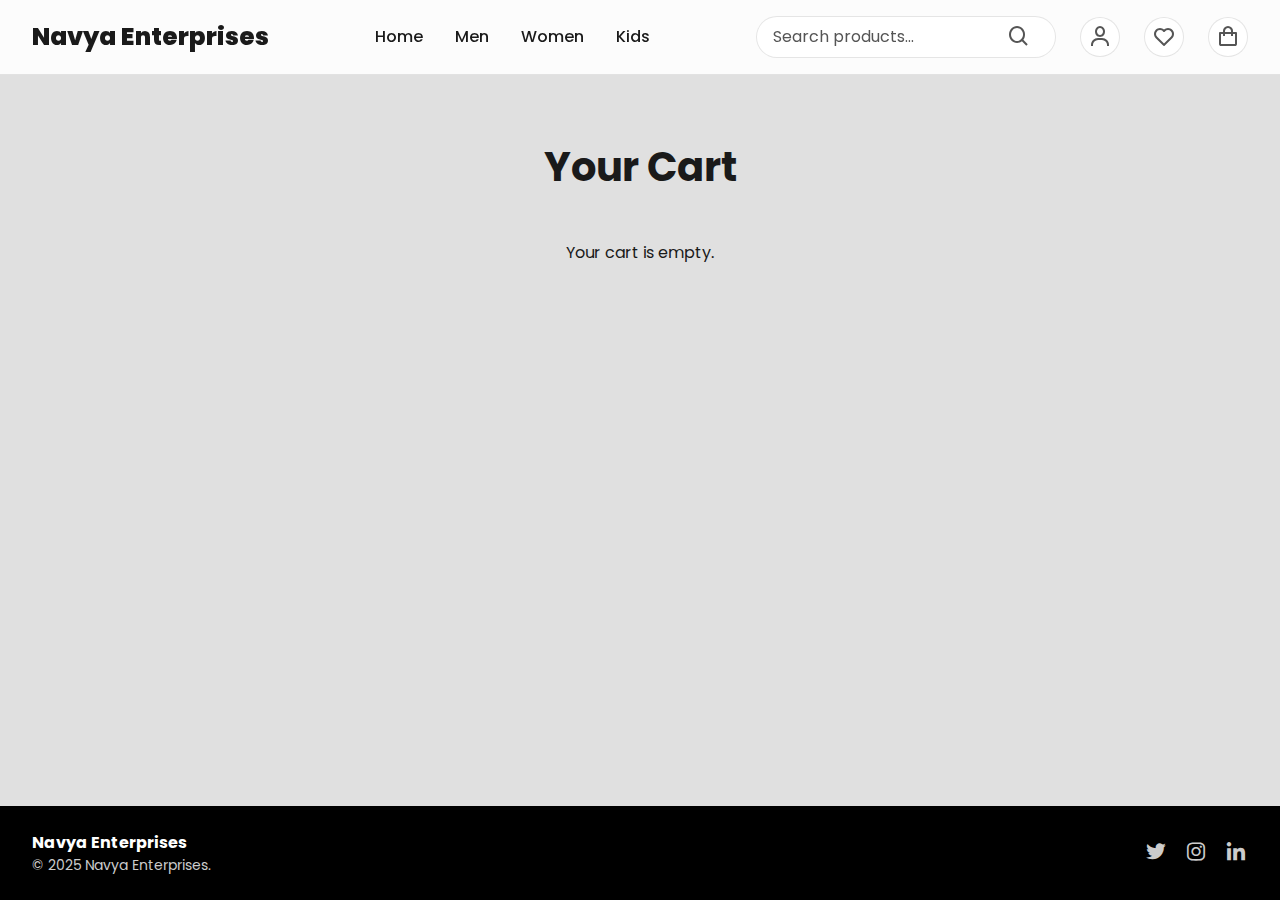
<file: cart.html>
<!DOCTYPE html>
<html lang="en">
  <head>
    <meta charset="utf-8" />
    <meta name="viewport" content="width=device-width, initial-scale=1" />
    <title>Navya Enterprises - Your Cart</title>
    <link
      href="https://unpkg.com/boxicons@2.1.4/css/boxicons.min.css"
      rel="stylesheet"
    />
    <link rel="stylesheet" href="style.css" />
  </head>
  <body class="theme-light">
    <header id="site-header">
      <div class="container header-container">
        <div class="logo-group">
          <span class="logo-text">Navya Enterprises</span>
        </div>
        <nav class="desktop-nav">
          <a href="index.html" class="nav-link">Home</a>
          <a href="men.html" class="nav-link">Men</a>
          <a href="women.html" class="nav-link">Women</a>
          <a href="kids.html" class="nav-link">Kids</a>
        </nav>
        <div class="header-actions">
          <div class="search-container">
            <input
              type="text"
              class="search-input"
              placeholder="Search products..."
            />
            <button class="icon-btn search-btn" aria-label="Search">
              <i class="bx bx-search"></i>
            </button>
          </div>
          <a href="profile.html" class="icon-btn" aria-label="Profile">
            <i class="bx bx-user"></i>
          </a>
          <a
            href="wishlist.html"
            class="icon-btn wishlist-btn"
            aria-label="Wishlist"
          >
            <i class="bx bx-heart"></i>
          </a>
          <a href="cart.html" class="icon-btn cart-btn" aria-label="Cart">
            <i class="bx bx-shopping-bag"></i>
          </a>
          <button
            id="mobile-menu-toggle"
            aria-label="Toggle navigation"
            class="mobile-menu-btn icon-btn"
          >
            <span class="mobile-menu-icon" aria-hidden="true"></span>
          </button>
        </div>
      </div>
    </header>
    <div class="mobile-nav-overlay"></div>
    <div class="mobile-nav-menu" id="mobile-nav" aria-hidden="true">
      <div class="mobile-nav-topbar">
        <span class="mobile-nav-title">Menu</span>
        <button class="icon-btn mobile-close" aria-label="Close menu">
          <i class="bx bx-x"></i>
        </button>
      </div>
      <nav class="mobile-nav-links">
        <a href="index.html" class="nav-link">Home</a>
        <a href="men.html" class="nav-link">Men</a>
        <a href="women.html" class="nav-link">Women</a>
        <a href="kids.html" class="nav-link">Kids</a>
      </nav>
    </div>

    <main id="main-content">
      <section class="cart-section">
        <div class="container">
          <h2 class="section-title">Your Cart</h2>
          <div class="cart-grid">
            <div class="cart-items"></div>
          </div>
        </div>
      </section>
    </main>

    <footer>
      <div class="container footer-content">
        <div class="footer-info">
          <div class="footer-logo-text">Navya Enterprises</div>
          <div class="footer-copyright">© 2025 Navya Enterprises.</div>
        </div>
        <div class="social-links">
          <a href="#" class="social-icon" aria-label="Twitter">
            <i class="bx bxl-twitter"></i>
          </a>
          <a href="#" class="social-icon" aria-label="Instagram">
            <i class="bx bxl-instagram"></i>
          </a>
          <a href="#" class="social-icon" aria-label="LinkedIn">
            <i class="bx bxl-linkedin"></i>
          </a>
        </div>
      </div>
    </footer>
    <script src="main.js"></script>
    <script src="product.js"></script>
  </body>
</html>
</file>
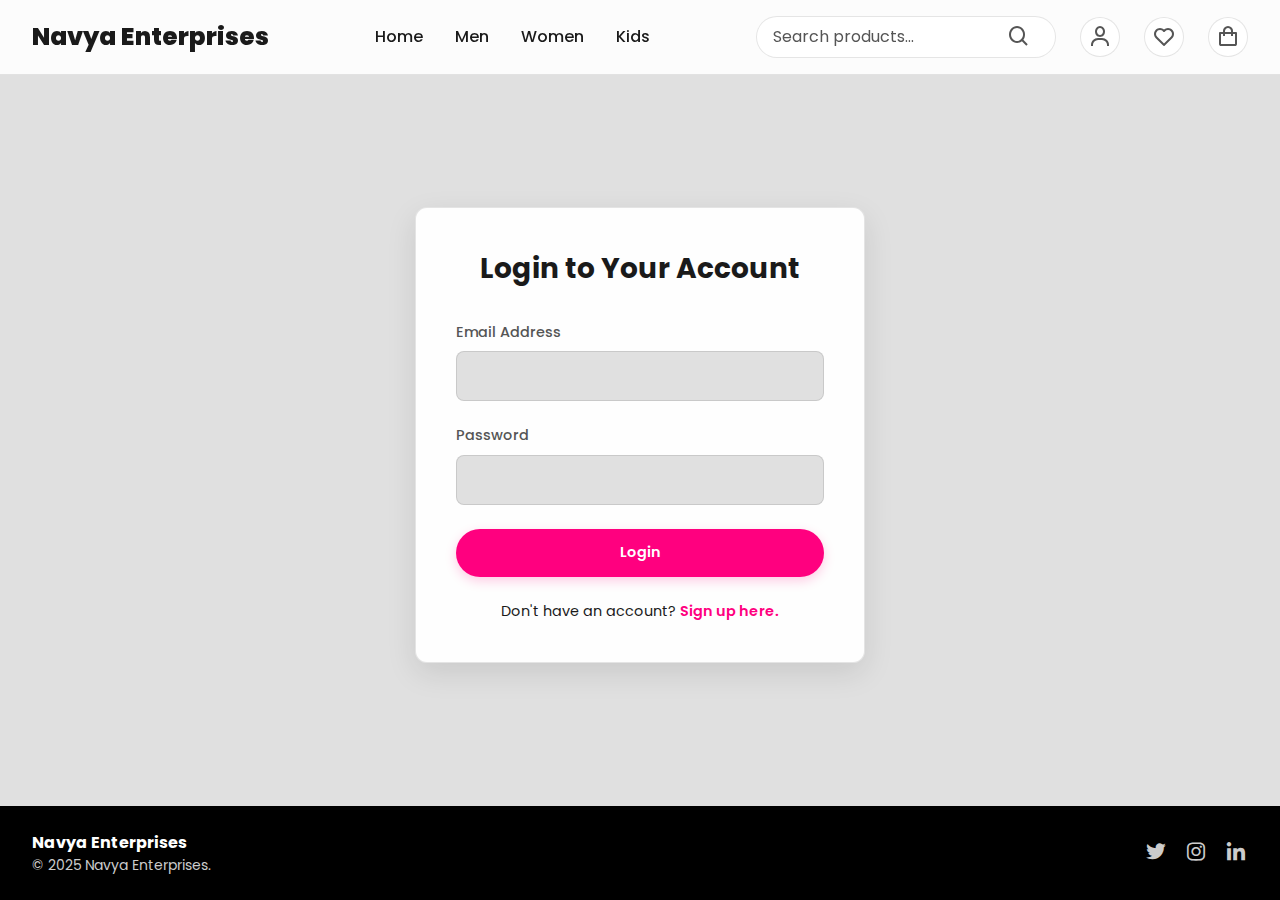
<file: profile.html>
<!DOCTYPE html>
<html lang="en">
  <head>
    <meta charset="utf-8" />
    <meta name="viewport" content="width=device-width, initial-scale=1" />
    <title>Navya Enterprises - Profile</title>
    <link
      href="https://unpkg.com/boxicons@2.1.4/css/boxicons.min.css"
      rel="stylesheet"
    />
    <link rel="stylesheet" href="style.css" />
  </head>
  <body class="theme-light">
    <header id="site-header">
      <div class="container header-container">
        <div class="logo-group">
          <span class="logo-text">Navya Enterprises</span>
        </div>
        <nav class="desktop-nav">
          <a href="index.html" class="nav-link">Home</a>
          <a href="men.html" class="nav-link">Men</a>
          <a href="women.html" class="nav-link">Women</a>
          <a href="kids.html" class="nav-link">Kids</a>
        </nav>
        <div class="header-actions">
          <div class="search-container">
            <input
              type="text"
              class="search-input"
              placeholder="Search products..."
            />
            <button class="icon-btn search-btn" aria-label="Search">
              <i class="bx bx-search"></i>
            </button>
          </div>
          <a href="profile.html" class="icon-btn" aria-label="Profile">
            <i class="bx bx-user"></i>
          </a>
          <a
            href="wishlist.html"
            class="icon-btn wishlist-btn"
            aria-label="Wishlist"
          >
            <i class="bx bx-heart"></i>
          </a>
          <a href="cart.html" class="icon-btn cart-btn" aria-label="Cart">
            <i class="bx bx-shopping-bag"></i>
          </a>
          <button
            id="mobile-menu-toggle"
            aria-label="Toggle navigation"
            class="mobile-menu-btn icon-btn"
          >
            <i class="bx bx-menu"></i>
          </button>
        </div>
      </div>
    </header>
    <div class="mobile-nav-overlay"></div>
    <div class="mobile-nav-menu" id="mobile-nav" aria-hidden="true">
      <div class="mobile-nav-topbar">
        <span class="mobile-nav-title">Menu</span>
        <button class="icon-btn mobile-close" aria-label="Close menu">
          <i class="bx bx-x"></i>
        </button>
      </div>
      <nav class="mobile-nav-links">
        <a href="index.html" class="nav-link">Home</a>
        <a href="men.html" class="nav-link">Men</a>
        <a href="women.html" class="nav-link">Women</a>
        <a href="kids.html" class="nav-link">Kids</a>
      </nav>
    </div>

    <main id="main-content">
      <section id="profile-section">
        <div class="container form-container">
          <div class="form-card" id="login-card">
            <h1 class="form-title">Login to Your Account</h1>
            <form id="login-form">
              <div class="input-group">
                <label for="login-email">Email Address</label>
                <input type="email" id="login-email" name="email" required />
              </div>
              <div class="input-group">
                <label for="login-password">Password</label>
                <input
                  type="password"
                  id="login-password"
                  name="password"
                  required
                />
              </div>
              <button type="submit" class="btn btn-primary w-full">
                Login
              </button>
            </form>
            <p class="form-toggle-text">
              Don't have an account?
              <a href="#" id="show-signup">Sign up here.</a>
            </p>
          </div>

          <div class="form-card hidden" id="signup-card">
            <h1 class="form-title">Create a New Account</h1>
            <form id="signup-form">
              <div class="input-group">
                <label for="signup-name">Full Name</label>
                <input type="text" id="signup-name" name="name" required />
              </div>
              <div class="input-group">
                <label for="signup-email">Email Address</label>
                <input type="email" id="signup-email" name="email" required />
              </div>
              <div class="input-group">
                <label for="signup-password">Password</label>
                <input
                  type="password"
                  id="signup-password"
                  name="password"
                  required
                />
              </div>
              <button type="submit" class="btn btn-primary w-full">
                Sign Up
              </button>
            </form>
            <p class="form-toggle-text">
              Already have an account?
              <a href="#" id="show-login">Login here.</a>
            </p>
          </div>
        </div>
      </section>
    </main>

    <footer>
      <div class="container footer-content">
        <div class="footer-info">
          <div class="footer-logo-text">Navya Enterprises</div>
          <div class="footer-copyright">© 2025 Navya Enterprises.</div>
        </div>
        <div class="social-links">
          <a href="#" class="social-icon" aria-label="Twitter">
            <i class="bx bxl-twitter"></i>
          </a>
          <a href="#" class="social-icon" aria-label="Instagram">
            <i class="bx bxl-instagram"></i>
          </a>
          <a href="#" class="social-icon" aria-label="LinkedIn">
            <i class="bx bxl-linkedin"></i>
          </a>
        </div>
      </div>
    </footer>

    <script src="main.js"></script>
    <script src="product.js"></script>
  </body>
</html>
</file>
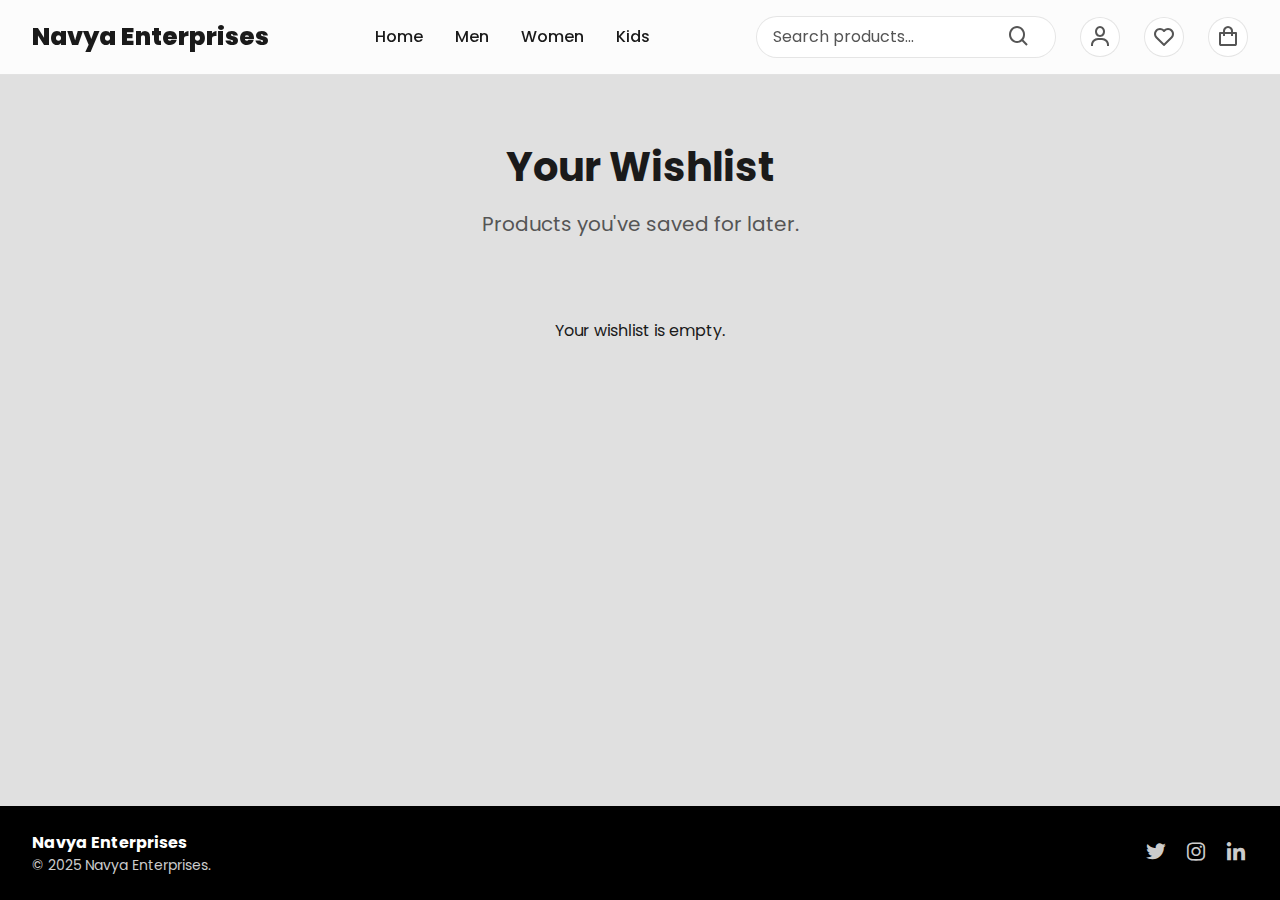
<file: wishlist.html>
<!DOCTYPE html>
<html lang="en">
  <head>
    <meta charset="utf-8" />
    <meta name="viewport" content="width=device-width, initial-scale=1" />
    <title>Navya Enterprises - Your Wishlist</title>
    <link
      href="https://unpkg.com/boxicons@2.1.4/css/boxicons.min.css"
      rel="stylesheet"
    />
    <link rel="stylesheet" href="style.css" />
  </head>
  <body class="theme-light">
    <header id="site-header">
      <div class="container header-container">
        <div class="logo-group">
          <span class="logo-text">Navya Enterprises</span>
        </div>
        <nav class="desktop-nav">
          <a href="index.html" class="nav-link">Home</a>
          <a href="men.html" class="nav-link">Men</a>
          <a href="women.html" class="nav-link">Women</a>
          <a href="kids.html" class="nav-link">Kids</a>
        </nav>
        <div class="header-actions">
          <div class="search-container">
            <input
              type="text"
              class="search-input"
              placeholder="Search products..."
            />
            <button class="icon-btn search-btn" aria-label="Search">
              <i class="bx bx-search"></i>
            </button>
          </div>
          <a href="profile.html" class="icon-btn" aria-label="Profile">
            <i class="bx bx-user"></i>
          </a>
          <a
            href="wishlist.html"
            class="icon-btn wishlist-btn"
            aria-label="Wishlist"
          >
            <i class="bx bx-heart"></i>
          </a>
          <a href="cart.html" class="icon-btn cart-btn" aria-label="Cart">
            <i class="bx bx-shopping-bag"></i>
          </a>
          <button
            id="mobile-menu-toggle"
            aria-label="Toggle navigation"
            class="mobile-menu-btn icon-btn"
          >
            <span class="mobile-menu-icon" aria-hidden="true"></span>
          </button>
        </div>
      </div>
    </header>
    <div class="mobile-nav-overlay"></div>
    <div class="mobile-nav-menu" id="mobile-nav" aria-hidden="true">
      <div class="mobile-nav-topbar">
        <span class="mobile-nav-title">Menu</span>
        <button class="icon-btn mobile-close" aria-label="Close menu">
          <i class="bx bx-x"></i>
        </button>
      </div>
      <nav class="mobile-nav-links">
        <a href="index.html" class="nav-link">Home</a>
        <a href="men.html" class="nav-link">Men</a>
        <a href="women.html" class="nav-link">Women</a>
        <a href="kids.html" class="nav-link">Kids</a>
      </nav>
    </div>

    <main id="main-content">
      <section id="wishlist-section">
        <div class="container">
          <div class="section-header">
            <h1 class="section-title">Your Wishlist</h1>
            <p class="section-subtitle">Products you've saved for later.</p>
          </div>
          <div id="wishlist-items-container" class="products-grid">
            <p>Your wishlist is empty.</p>
          </div>
        </div>
      </section>
    </main>

    <footer>
      <div class="container footer-content">
        <div class="footer-info">
          <div class="footer-logo-text">Navya Enterprises</div>
          <div class="footer-copyright">© 2025 Navya Enterprises.</div>
        </div>
        <div class="social-links">
          <a href="#" class="social-icon" aria-label="Twitter">
            <i class="bx bxl-twitter"></i>
          </a>
          <a href="#" class="social-icon" aria-label="Instagram">
            <i class="bx bxl-instagram"></i>
          </a>
          <a href="#" class="social-icon" aria-label="LinkedIn">
            <i class="bx bxl-linkedin"></i>
          </a>
        </div>
      </div>
    </footer>

    <script src="product.js"></script>
    <script src="main.js"></script>
  </body>
</html>
</file>
<file: style.css>
/* FONT IMPORT & CSS RESET */

@import url("https://fonts.googleapis.com/css2?family=Poppins:wght@300;400;500;600;700;800&display=swap");

* {
  box-sizing: border-box;
  margin: 0;
  padding: 0;
  font-family: "Poppins", sans-serif;
  line-height: 1.5;
}

html,
body {
  height: 100%;
}

html {
  scroll-behavior: smooth;
}

/* THEME VARIABLES */

body {
  transition: background 0.3s ease, color 0.3s ease;
  min-height: 100vh;
  display: flex;
  flex-direction: column;
  -webkit-font-smoothing: antialiased;
  overflow-x: hidden;
  background-color: var(--bg-color);
  color: var(--text-color);
}

body.theme-light {
  --bg-color: #e0e0e0;
  --section-bg: #f0f0f0;
  --header-bg: rgba(253, 253, 253, 0.95);
  --card-bg: rgba(255, 255, 255, 0.95);
  --text-color: #1a1a1a;
  --muted-text: #555555;
  --accent: #ff007f;
  --accent-ui: #ff007f;
  --border-color: rgba(0, 0, 0, 0.1);
  --section-gradient-start: #e0e0e0;
  --section-gradient-end: #f0f0f0;
}

/* GLOBAL & UTILITIES */

.container {
  max-width: 1400px;
  margin-left: auto;
  margin-right: auto;
  padding-left: 1rem;
  padding-right: 1rem;
}

@media (min-width: 640px) {
  .container {
    padding-left: 2rem;
    padding-right: 2rem;
  }
}

a {
  text-decoration: none;
  color: inherit;
}

.section-header {
  text-align: center;
  margin-bottom: 3rem;
}

.section-title {
  font-size: clamp(1.875rem, 4vw, 2.5rem);
  font-weight: 700;
  margin-bottom: 0.75rem;
  margin-top: 30px;
  text-align: center;
}

.section-subtitle {
  font-size: clamp(1rem, 2vw, 1.25rem);
  color: var(--muted-text);
  max-width: 600px;
  margin: 0 auto;
}

/* BUTTONS */
.btn {
  display: inline-flex;
  align-items: center;
  justify-content: center;
  height: 48px;
  padding: 0 2rem;
  border-radius: 9999px;
  font-weight: 600;
  transition: all 0.3s ease;
  cursor: pointer;
  border: none;
  white-space: nowrap;
  font-size: 0.9rem;
  min-height: 48px;
}

.btn-primary {
  background: var(--accent-ui);
  color: white;
  box-shadow: 0 4px 12px rgba(255, 0, 127, 0.2);
}

.btn-primary:hover {
  transform: translateY(-2px);
  box-shadow: 0 6px 16px rgba(255, 0, 127, 0.3);
}

.btn-secondary {
  background: transparent;
  color: var(--text-color);
  border: 2px solid var(--border-color);
}

.btn-secondary:hover {
  transform: translateY(-2px);
  border-color: var(--accent-ui);
  color: var(--accent-ui);
}

img {
  user-select: none;
}

/* HEADER & NAVIGATION */

header {
  position: sticky;
  top: 0;
  left: 0;
  right: 0;
  z-index: 60;
  background: var(--header-bg);
  backdrop-filter: blur(8px);
  border-bottom: 1px solid var(--border-color);
  transition: background 0.3s ease, box-shadow 0.3s ease;
}

header.scrolled {
  box-shadow: 0 4px 12px rgba(0, 0, 0, 0.08);
  border-bottom-color: transparent;
}

.header-container {
  display: flex;
  align-items: center;
  justify-content: space-between;
  padding-top: 1rem;
  padding-bottom: 1rem;
  flex-wrap: wrap;
}

.logo-group {
  display: flex;
  align-items: center;
  gap: 0.75rem;
}

.logo-text {
  font-size: clamp(1.25rem, 5vw, 25px);
  font-weight: 800;
  color: var(--text-color);
}

.desktop-nav {
  display: none;
  align-items: center;
  gap: 2rem;
}

.desktop-nav .nav-link {
  font-weight: 500;
  transition: color 0.2s ease;
}

.desktop-nav .nav-link:hover {
  color: var(--accent-ui);
}

.header-actions {
  display: flex;
  align-items: center;
  gap: 1rem;
}

.icon-btn {
  width: 40px;
  height: 40px;
  display: inline-flex;
  align-items: center;
  justify-content: center;
  border-radius: 50%;
  border: 1px solid var(--border-color);
  background: var(--card-bg);
  color: var(--muted-text);
  cursor: pointer;
  transition: all 0.2s ease;
  position: relative;
}

.icon-btn i {
  font-size: 1.5rem;
  transition: transform 0.2s ease;
}

.icon-btn:hover {
  background: var(--accent-ui);
  color: white;
  transform: translateY(-2px);
  border-color: var(--accent-ui);
}

.cart-badge {
  position: absolute;
  top: -2px;
  right: -2px;
  background-color: red;
  color: white;
  border-radius: 50%;
  font-size: 0.75rem;
  font-weight: 600;
  height: 20px;
  width: 20px;
  display: flex;
  align-items: center;
  justify-content: center;
  z-index: 10;
}

.search-container {
  display: none;
}

.search-input {
  border: none;
  outline: none;
  background: transparent;
  width: 100%;
  font-size: 1rem;
  color: var(--text-color);
}

.search-input::placeholder {
  color: var(--muted-text);
}

/* MOBILE NAVIGATION */
:root {
  --header-height: 64px;
}

.mobile-nav-overlay {
  position: fixed;
  top: var(--header-height);
  left: 0;
  width: 100%;
  height: calc(100vh - var(--header-height));
  background: rgba(0, 0, 0, 0.15);
  backdrop-filter: blur(8px);
  z-index: 50;
  opacity: 0;
  visibility: hidden;
  transition: opacity 0.3s ease-in-out, visibility 0.3s ease-in-out;
}

body.menu-open .mobile-nav-overlay {
  opacity: 1;
  visibility: visible;
}

.mobile-nav-menu {
  position: fixed;
  top: var(--header-height);
  right: 0;
  width: 280px;
  max-width: 90vw;
  background: var(--card-bg);
  backdrop-filter: blur(8px);
  z-index: 90;
  box-shadow: -4px 0 10px rgba(0, 0, 0, 0.1);
  transform: translateX(100%);
  transition: transform 0.3s ease-in-out;
  border-bottom-left-radius: 12px;
  border-left: 1px solid var(--border-color);
  border-radius: 12px;
  height: calc(100vh - var(--header-height));
}

body.menu-open .mobile-nav-menu {
  transform: translateX(0);
}

.mobile-nav-topbar {
  display: flex;
  align-items: center;
  justify-content: space-between;
  padding: 0.75rem 1rem;
  border-bottom: 1px solid var(--border-color);
}

.mobile-nav-title {
  font-weight: 600;
  color: var(--text-color);
}

.mobile-nav-links {
  display: flex;
  flex-direction: column;
  padding: 1rem;
  gap: 0.5rem;
}

.mobile-nav-menu .nav-link {
  font-weight: 500;
  padding: 0.65rem 0.25rem;
  border-bottom: 1px solid var(--border-color);
  transition: color 0.2s ease;
  border-radius: 8px;
}

.mobile-nav-menu .nav-link:hover {
  color: var(--accent-ui);
  background: rgba(255, 0, 127, 0.05);
}

/* HERO SECTION */
.hero-section {
  display: flex;
  flex-direction: column;
  align-items: center;
  justify-content: center;
  text-align: center;
  position: relative;
  padding: 4rem 0;
  background-color: var(--bg-color);
  margin-top: 20px;
  margin-bottom: 40px;
}

.hero-container {
  display: flex;
  flex-direction: column;
  align-items: center;
  gap: 2rem;
}

.hero-image-area img {
  width: 100%;
  max-width: 500px;
  height: auto;
  border-radius: 12px;
  object-fit: cover;
  box-shadow: 0 10px 30px rgba(0, 0, 0, 0.08);
}

.hero-text-content {
  width: 100%;
}

.hero-title {
  font-size: clamp(2.5rem, 6vw, 4rem);
  font-weight: 800;
  margin-bottom: 0.5rem;
}

.hero-subtitle {
  font-size: clamp(1.125rem, 2.5vw, 1.5rem);
  color: var(--muted-text);
  margin-bottom: 2rem;
}

.hero-buttons {
  display: flex;
  gap: 1rem;
  justify-content: center;
}

/* PRODUCT SECTIONS */
.products-section {
  padding: 2rem 0;
  background-color: var(--section-bg);
  border-top: 1px solid var(--border-color);
  margin: 0;
}

.hero-section + .products-section {
  margin-top: 2rem;
}

.products-grid {
  display: grid;
  grid-template-columns: repeat(auto-fit, minmax(280px, 1fr));
  gap: 2rem;
}

.products-grid.search-results {
  max-width: 1200px;
  margin: 0 auto;
  grid-template-columns: repeat(auto-fit, minmax(250px, 300px));
  justify-content: center;
}

.product-card {
  background: var(--card-bg);
  border-radius: 12px;
  border: 1px solid var(--border-color);
  overflow: hidden;
  text-align: center;
  padding-bottom: 1rem;
  transition: transform 0.3s ease, box-shadow 0.3s ease;
  box-shadow: 0 4px 10px rgba(0, 0, 0, 0.05);
  position: relative;
  max-width: 350px;
  margin: 0 auto;
}

.product-card:hover {
  transform: translateY(-5px);
  box-shadow: 0 10px 20px rgba(0, 0, 0, 0.1);
}

.product-image-container {
  width: 100%;
  aspect-ratio: 1 / 1.1;
  overflow: hidden;
  margin-bottom: 1rem;
  background: #f8f8f8;
}

.product-image {
  width: 100%;
  height: 100%;
  object-fit: cover;
  object-position: center;
  transition: transform 0.3s ease;
}

.product-card:hover .product-image {
  transform: scale(1.05);
}

.product-title {
  font-size: 1.25rem;
  font-weight: 600;
  margin-bottom: 0.5rem;
  color: var(--text-color);
  padding: 0 1rem;
}

.product-price {
  font-size: 1.125rem;
  font-weight: 500;
  color: var(--accent-ui);
  margin-bottom: 1rem;
}

.product-actions {
  display: flex;
  justify-content: center;
  gap: 0.5rem;
  margin-top: 1rem;
  padding: 0 1rem;
  flex-wrap: wrap;
}

.product-actions .btn {
  min-width: 120px;
  height: 48px;
  font-size: 0.9rem;
  min-height: 48px;
}

.add-to-wishlist {
  position: absolute;
  top: 1rem;
  right: 1rem;
  background: rgba(255, 255, 255, 0.9);
  border: 1px solid var(--border-color);
  border-radius: 50%;
  width: 3rem;
  height: 3rem;
  display: flex;
  align-items: center;
  justify-content: center;
  font-size: 1.5rem;
  color: var(--muted-text);
  cursor: pointer;
  transition: all 0.2s ease;
  z-index: 10;
  backdrop-filter: blur(4px);
}

.add-to-wishlist:hover {
  color: var(--accent-ui);
  transform: scale(1.1);
  background: rgba(255, 255, 255, 0.95);
}

.add-to-wishlist.active,
.add-to-wishlist.active i {
  color: #e91e63 !important;
}

/* CART & WISHLIST SECTIONS - FIXED BACKGROUND & VISIBILITY */
.cart-section,
#wishlist-section {
  padding: 1.5rem 1rem;
  background-color: transparent;
  margin: 0;
}

.cart-items,
#wishlist-items-container {
  display: flex !important;
  flex-direction: column;
  min-height: 50px;
  visibility: visible !important;
  opacity: 1 !important;
  height: auto !important;
}

.cart-grid {
  display: flex;
  flex-direction: column;
  gap: 2rem;
}

.cart-items {
  display: flex;
  flex-direction: column;
  gap: 1rem;
}

.cart-item,
.wishlist-item {
  display: flex;
  align-items: center;
  gap: 1.5rem;
  padding: 1.5rem;
  background: var(--card-bg);
  border: 1px solid var(--border-color);
  border-radius: 12px;
  transition: box-shadow 0.2s ease;
}

.cart-item:hover,
.wishlist-item:hover {
  box-shadow: 0 4px 12px rgba(0, 0, 0, 0.1);
}

.cart-item-image,
.wishlist-item-image {
  width: 100px;
  height: 100px;
  border-radius: 8px;
  object-fit: cover;
  flex-shrink: 0;
}

.item-info {
  flex-grow: 1;
}

.item-name {
  font-size: 1.25rem;
  font-weight: 600;
  margin-bottom: 0.5rem;
}

.item-price {
  color: var(--accent-ui);
  font-weight: 500;
  font-size: 1.1rem;
}

.cart-actions {
  display: flex;
  align-items: center;
  gap: 1rem;
}

.remove-btn {
  background: transparent;
  border: none;
  color: var(--muted-text);
  cursor: pointer;
  font-size: 1.5rem;
  transition: color 0.2s ease;
  padding: 0.5rem;
  border-radius: 50%;
  width: 40px;
  height: 40px;
  display: flex;
  align-items: center;
  justify-content: center;
}

.remove-btn:hover {
  color: #e53e3e;
  background: rgba(229, 62, 62, 0.1);
}

#cart-summary {
  background: var(--card-bg);
  border: 1px solid var(--border-color);
  border-radius: 12px;
  padding: 2rem;
  max-width: 400px;
  margin: 2rem auto 0;
  box-shadow: 0 4px 12px rgba(0, 0, 0, 0.05);
}

.summary-title {
  font-size: 1.5rem;
  font-weight: 600;
  margin-bottom: 1.5rem;
  text-align: center;
}

.summary-line {
  display: flex;
  justify-content: space-between;
  margin-bottom: 1rem;
  color: var(--muted-text);
}

.summary-line.total-line {
  font-size: 1.25rem;
  font-weight: 600;
  color: var(--text-color);
  border-top: 1px solid var(--border-color);
  padding-top: 1rem;
  margin-top: 1rem;
}

.checkout-btn {
  width: 100%;
  margin-top: 1rem;
}

.empty-message {
  display: flex;
  flex-direction: column;
  justify-content: center;
  align-items: center;
  height: 50vh;
  text-align: center;
  color: var(--muted-text);
  font-size: 1.25rem;
  grid-column: 1 / -1;
}

/* PROFILE SECTION */
#profile-section {
  padding: 2rem 0;
  display: flex;
  justify-content: center;
  align-items: center;
  min-height: 80vh;
  margin: 0;
}

.form-container {
  display: flex;
  justify-content: center;
  align-items: center;
  position: relative;
  min-height: 50vh;
  width: 100%;
}

.form-card {
  background: var(--card-bg);
  border: 1px solid var(--border-color);
  border-radius: 12px;
  box-shadow: 0 10px 30px rgba(0, 0, 0, 0.1);
  padding: 2.5rem;
  width: 100%;
  max-width: 450px;
  transition: all 0.4s ease;
}

.form-card.hidden {
  position: absolute;
  opacity: 0;
  pointer-events: none;
  transform: scale(0.9);
}

.form-title {
  font-size: 1.75rem;
  font-weight: 700;
  margin-bottom: 2rem;
  text-align: center;
}

.input-group {
  margin-bottom: 1.5rem;
}

.input-group label {
  display: block;
  font-size: 0.9rem;
  font-weight: 500;
  margin-bottom: 0.5rem;
  color: var(--muted-text);
}

.input-group input {
  width: 100%;
  padding: 0.75rem 1rem;
  border: 1px solid var(--border-color);
  border-radius: 8px;
  font-size: 1rem;
  background: var(--bg-color);
  color: var(--text-color);
  transition: border-color 0.2s ease, box-shadow 0.2s ease;
}

.input-group input:focus {
  outline: none;
  border-color: var(--accent-ui);
  box-shadow: 0 0 0 3px rgba(255, 0, 127, 0.1);
}

.w-full {
  width: 100%;
}

.form-toggle-text {
  text-align: center;
  margin-top: 1.5rem;
  font-size: 0.9rem;
}

.form-toggle-text a {
  color: var(--accent-ui);
  font-weight: 600;
}

.form-toggle-text a:hover {
  text-decoration: underline;
}

/* FOOTER */
footer {
  padding: 1.5rem 0;
  margin-top: auto;
  background-color: #000000;
  border-top: 1px solid var(--border-color);
  color: #ffffff;
}

.footer-content {
  display: flex;
  flex-direction: column;
  align-items: center;
  justify-content: space-between;
  gap: 1.5rem;
}

.footer-logo-text {
  font-weight: 700;
  color: #ffffff;
}

.footer-copyright {
  font-size: 0.875rem;
  color: #cccccc;
}

.social-links {
  display: flex;
  gap: 1rem;
  font-size: 1.5rem;
}

.social-icon {
  color: #cccccc;
  transition: color 0.2s ease;
}

.social-icon:hover {
  color: var(--accent-ui);
}

/* BODY BLUR ON MENU OPEN */
body.menu-open > *:not(header, .mobile-nav-overlay, .mobile-nav-menu) {
  filter: blur(5px);
  transition: filter 0.3s ease-in-out;
  pointer-events: none;
}

/* DESKTOP RESPONSIVE */
@media (min-width: 640px) {
  .desktop-nav {
    display: flex;
  }

  .mobile-menu-btn {
    display: none !important;
  }

  .mobile-nav-menu,
  .mobile-nav-overlay {
    display: none !important;
  }

  .search-container {
    display: flex;
    flex-grow: 1;
    max-width: 300px;
    padding: 0.5rem 1rem;
    align-items: center;
    border-radius: 9999px;
    background-color: var(--card-bg);
    border: 1px solid var(--border-color);
    transition: background-color 0.3s ease, border-color 0.3s ease;
  }

  .search-container:focus-within {
    background-color: #d0d0d0;
    border-color: var(--accent-ui);
  }

  .search-btn {
    background: transparent;
    border: none;
    width: auto;
    height: auto;
    border-radius: 0;
    transform: none;
    font-size: 1.5rem;
    padding: 0 0.5rem;
  }

  .search-btn:hover {
    background: transparent;
    color: var(--accent-ui);
    transform: none;
  }

  .header-actions {
    gap: 1.5rem;
  }

  .hero-container {
    flex-direction: row-reverse;
    text-align: left;
    gap: 3rem;
  }

  .hero-text-content {
    width: 50%;
  }

  .hero-buttons {
    justify-content: flex-start;
  }

  .hero-image-area {
    width: 50%;
    display: flex;
    justify-content: flex-end;
  }

  .footer-content {
    flex-direction: row;
  }

  .products-grid {
    grid-template-columns: repeat(auto-fit, minmax(300px, 1fr));
  }

  .cart-grid {
    flex-direction: row;
    align-items: flex-start;
  }

  .cart-items {
    flex: 2;
  }

  #cart-summary {
    flex: 1;
    margin: 0 0 0 2rem;
    position: sticky;
    top: 100px;
  }

  .products-section {
    padding: 3rem 0;
  }

  .hero-section {
    margin-top: 40px;
    margin-bottom: 60px;
  }

  .cart-section,
  #wishlist-section {
    padding: 2rem 0;
  }
}

/* MOBILE RESPONSIVE */
@media (max-width: 640px) {
  .container {
    padding-left: 1rem;
    padding-right: 1rem;
  }
  
  .header-actions {
    display: flex;
    margin-left: auto;
  }

  .header-container {
    padding-top: 0.75rem;
    padding-bottom: 0.75rem;
  }

  .products-section {
    padding: 1.5rem 0;
  }

  .hero-section {
    margin-top: 10px;
    margin-bottom: 20px;
    padding: 2rem 0;
  }

  .cart-section,
  #wishlist-section {
    padding: 0.5rem 0;
  }

  .products-grid {
    grid-template-columns: 1fr;
    gap: 1.5rem;
    padding: 0;
  }

  .products-grid.search-results {
    grid-template-columns: 1fr;
  }

  .product-card {
    max-width: 100%;
  }

  .product-actions {
    flex-direction: column;
    gap: 1rem;
    padding: 0 1.5rem;
  }

  .product-actions .btn {
    width: 100%;
    min-width: auto;
    height: 52px;
    font-size: 1rem;
    min-height: 52px;
    font-weight: 600;
  }

  .cart-item,
  .wishlist-item {
    flex-direction: column;
    text-align: center;
    gap: 1rem;
    padding: 1rem;
  }

  .cart-item-image,
  .wishlist-item-image {
    width: 80px;
    height: 80px;
  }

  .item-info {
    order: 2;
  }

  .cart-actions,
  .remove-btn {
    order: 3;
  }

  .wishlist-item .product-actions {
    margin-top: 1rem;
  }

  .wishlist-item .product-actions .btn {
    height: 48px;
    min-height: 48px;
    font-size: 0.95rem;
  }

  #cart-summary {
    margin: 2rem auto 0;
    max-width: 100%;
  }

  .footer-content {
    flex-direction: column;
    align-items: center;
    text-align: center;
  }

  .social-links {
    justify-content: center;
  }

  .footer-logo-text {
    text-align: center;
  }
}

/* SMALL DEVICES */
@media (max-width: 480px) {
  .logo-text {
    font-size: 1.1rem;
  }

  .section-title {
    margin-top: 15px;
  }

  .btn {
    height: 50px;
    font-size: 0.95rem;
    padding: 0 1.5rem;
    min-height: 50px;
  }

  .product-actions .btn {
    height: 54px;
    min-height: 54px;
    font-size: 1.05rem;
    padding: 0 2rem;
  }

  .icon-btn {
    width: 36px;
    height: 36px;
  }

  .icon-btn i {
    font-size: 1.25rem;
  }

  .cart-badge {
    width: 18px;
    height: 18px;
    font-size: 0.7rem;
  }
}

/* ANIMATIONS */
.product-image {
  background: #f0f0f0;
}

.product-image[src=""],
.product-image:not([src]) {
  background: linear-gradient(90deg, #f0f0f0 25%, #e0e0e0 50%, #f0f0f0 75%);
  background-size: 200% 100%;
  animation: loading 1.5s infinite;
}

@keyframes loading {
  0% {
    background-position: 200% 0;
  }
  100% {
    background-position: -200% 0;
  }
}

/* ACCESSIBILITY */
@media (prefers-reduced-motion: reduce) {
  *,
  *::before,
  *::after {
    animation-duration: 0.01ms !important;
    animation-iteration-count: 1 !important;
    transition-duration: 0.01ms !important;
  }
}

/* HIGH CONTRAST */
@media (prefers-contrast: high) {
  :root {
    --border-color: #000000;
    --accent-ui: #0066cc;
  }

  .btn-primary {
    background: #0066cc;
    border: 2px solid #000000;
  }

  .product-card {
    border: 2px solid #000000;
  }
}
</file>
